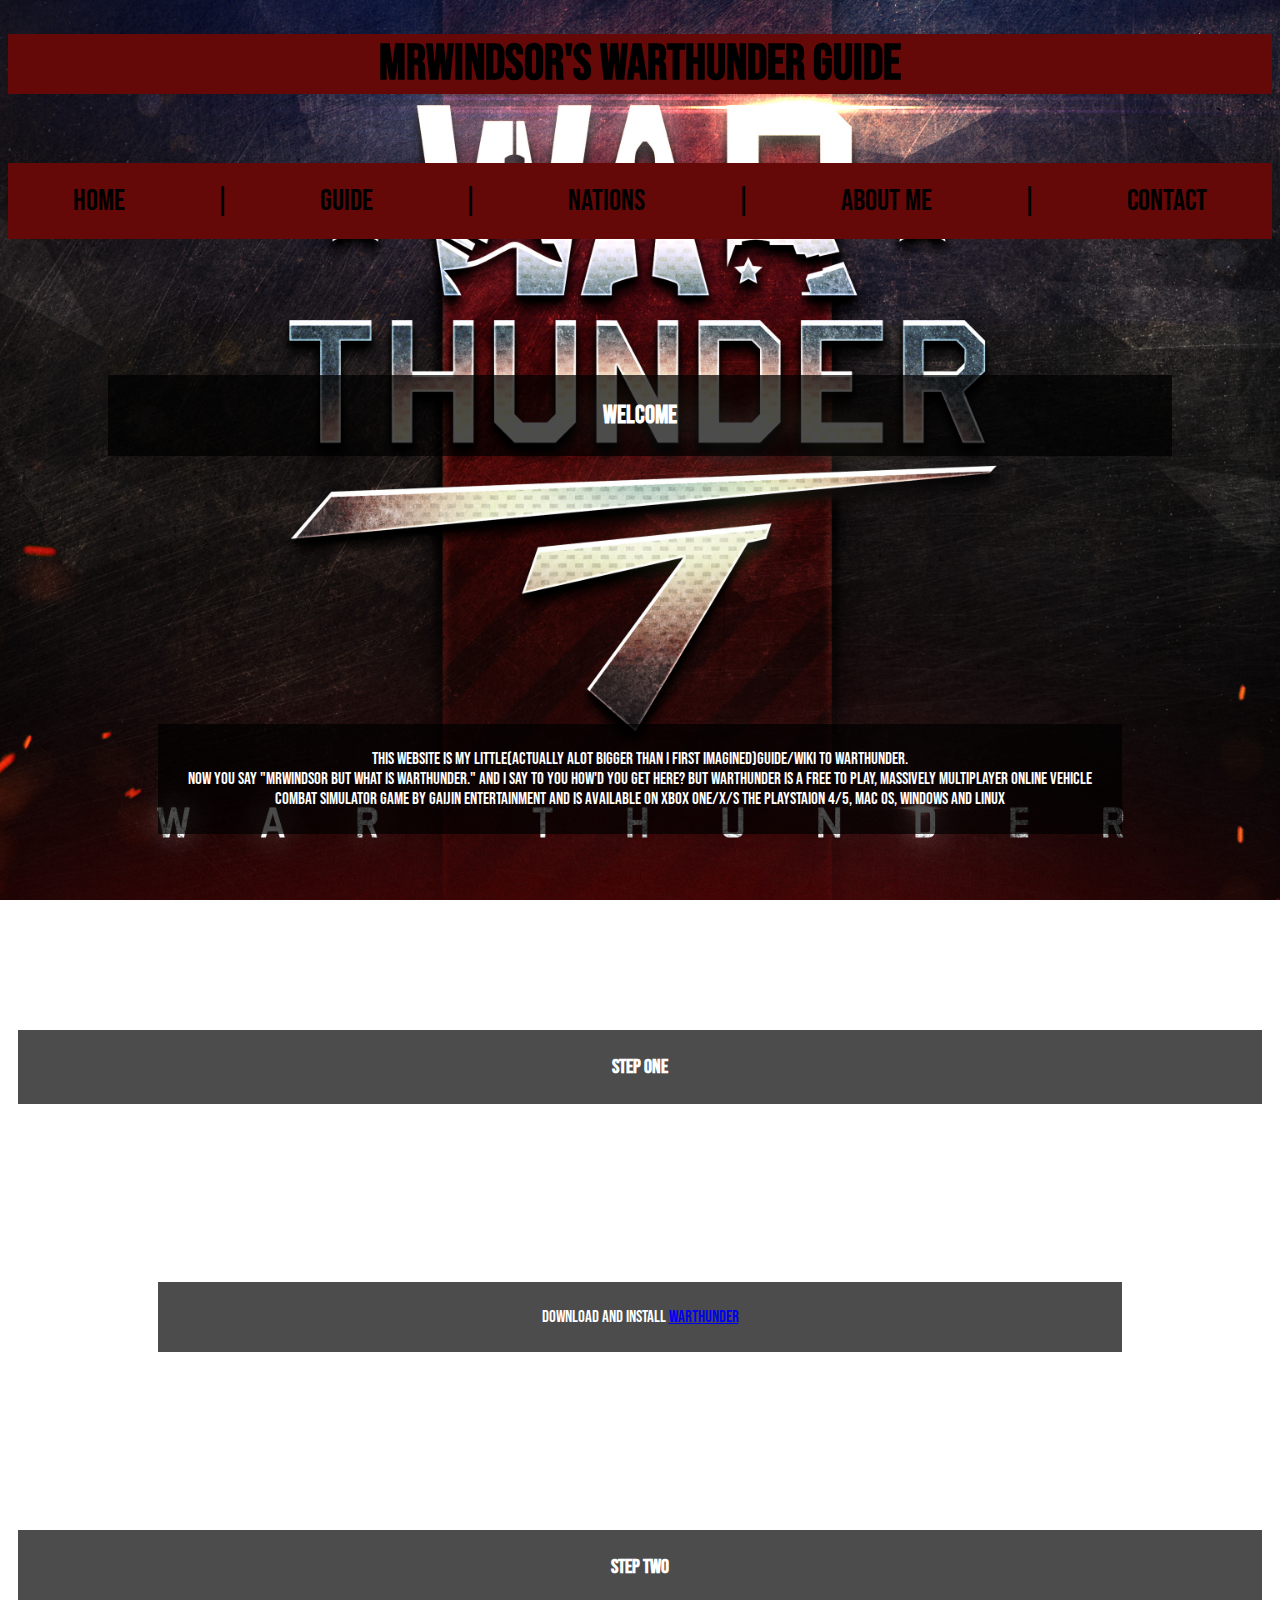
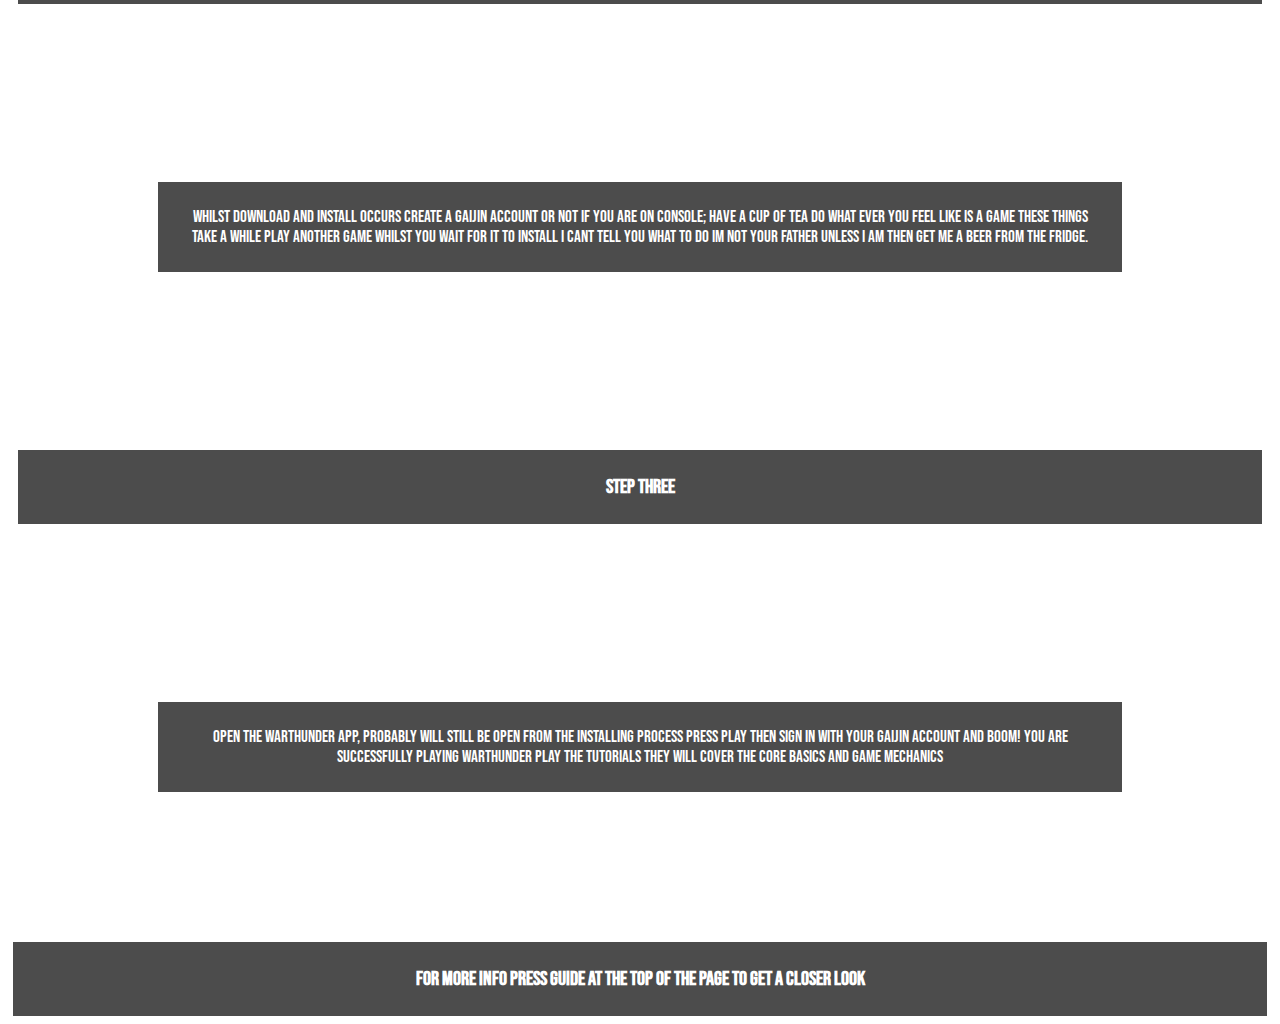
<file: index.html>
<!DOCTYPE html>
<html class= defbg >
<head>
    <meta charset="UTF-8">
    <link rel='shortcut icon' href='images/Mr_Windsor.ico'>
    <link rel="stylesheet" type="text/css" href="main.css">
    <title>MrWindsor's Warthunder Guide</title>
    
</head>
<body>
    <def><h1 id=Title>MrWindsor's Warthunder Guide</h1></def>
    <br>
        <br><def class=nav><a href='index.html'>Home</a> | 
        <a href='basics.html'>Guide</a> |
        <a href='nations.html'>Nations</a> | 
        <a href='about_me.html'>About Me</a> | 
        <a href='contact.html'>Contact</a>
     </def>
    <br>
    <br><def class=blockbg><h2>Welcome</h2>
    <br> <p>This website is my little(actually alot bigger than i first imagined)guide/wiki to Warthunder.<br> Now you say "MrWindsor but what is warthunder." and I say to you how'd you get here? but warthunder is a Free to Play, Massively Multiplayer Online Vehicle Combat Simulator Game by Gaijin Entertainment and is available on Xbox One/X/S the Playstaion 4/5, Mac OS, Windows and Linux</p></def>
        <br>
        <br><h3>Step One</h3>
        <br> <p>Download and install <a href= 'https://https://warthunder.com/'>Warthunder</a></p>
        <br><h3>Step Two</h3>
        <br> <p>Whilst download and install occurs create a gaijin account or not if you are on console; have a cup of tea do what ever you feel like is a game these things take a while play another game whilst you wait for it to install i cant tell you what to do im not your father unless i am then get me a beer from the fridge.</p>
        <br><h3>Step Three</h3>
        <br><p>open the warthunder app, probably will still be open from the installing process press play then sign in with your gaijin account and BOOM! you are successfully playing warthunder play the tutorials they will cover the core basics and game mechanics</p>
    
        <h4> For more info press guide at the top of the page to get a closer look</h4>
</body>
</html>
</file>
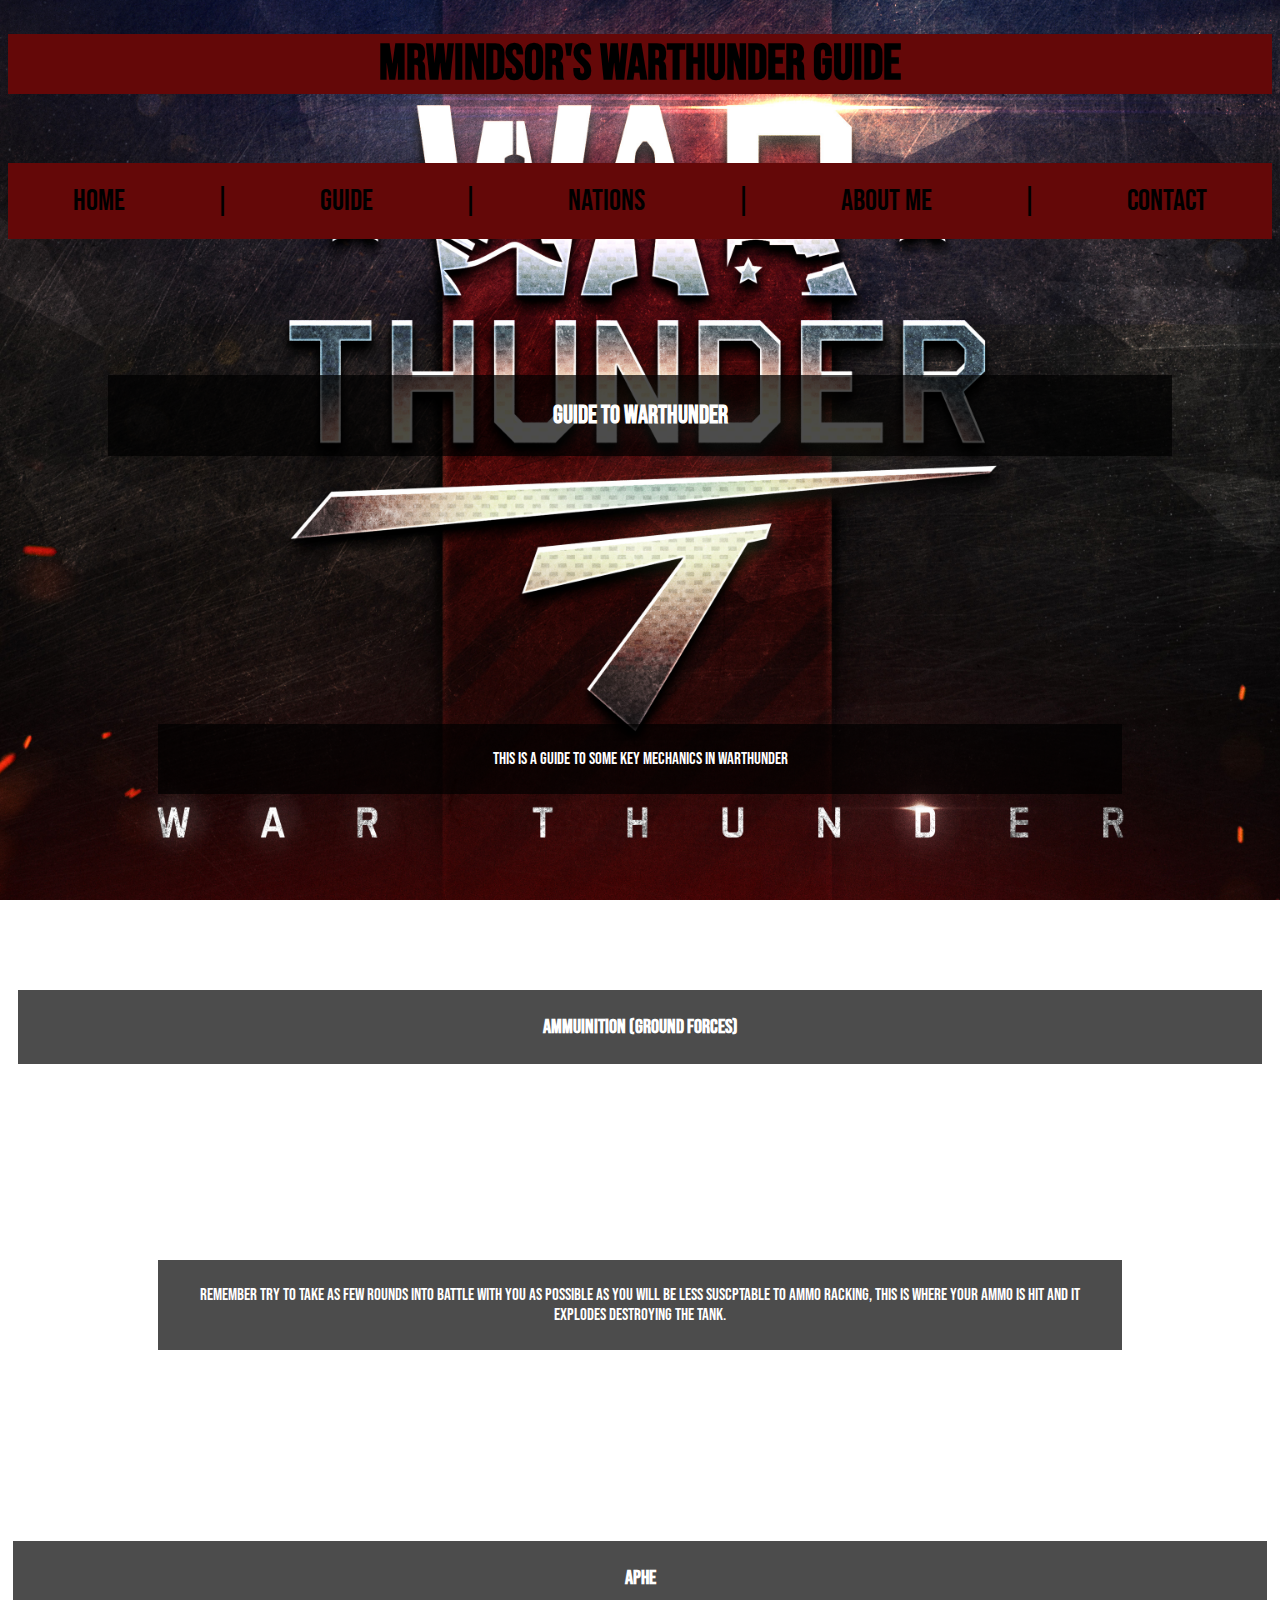
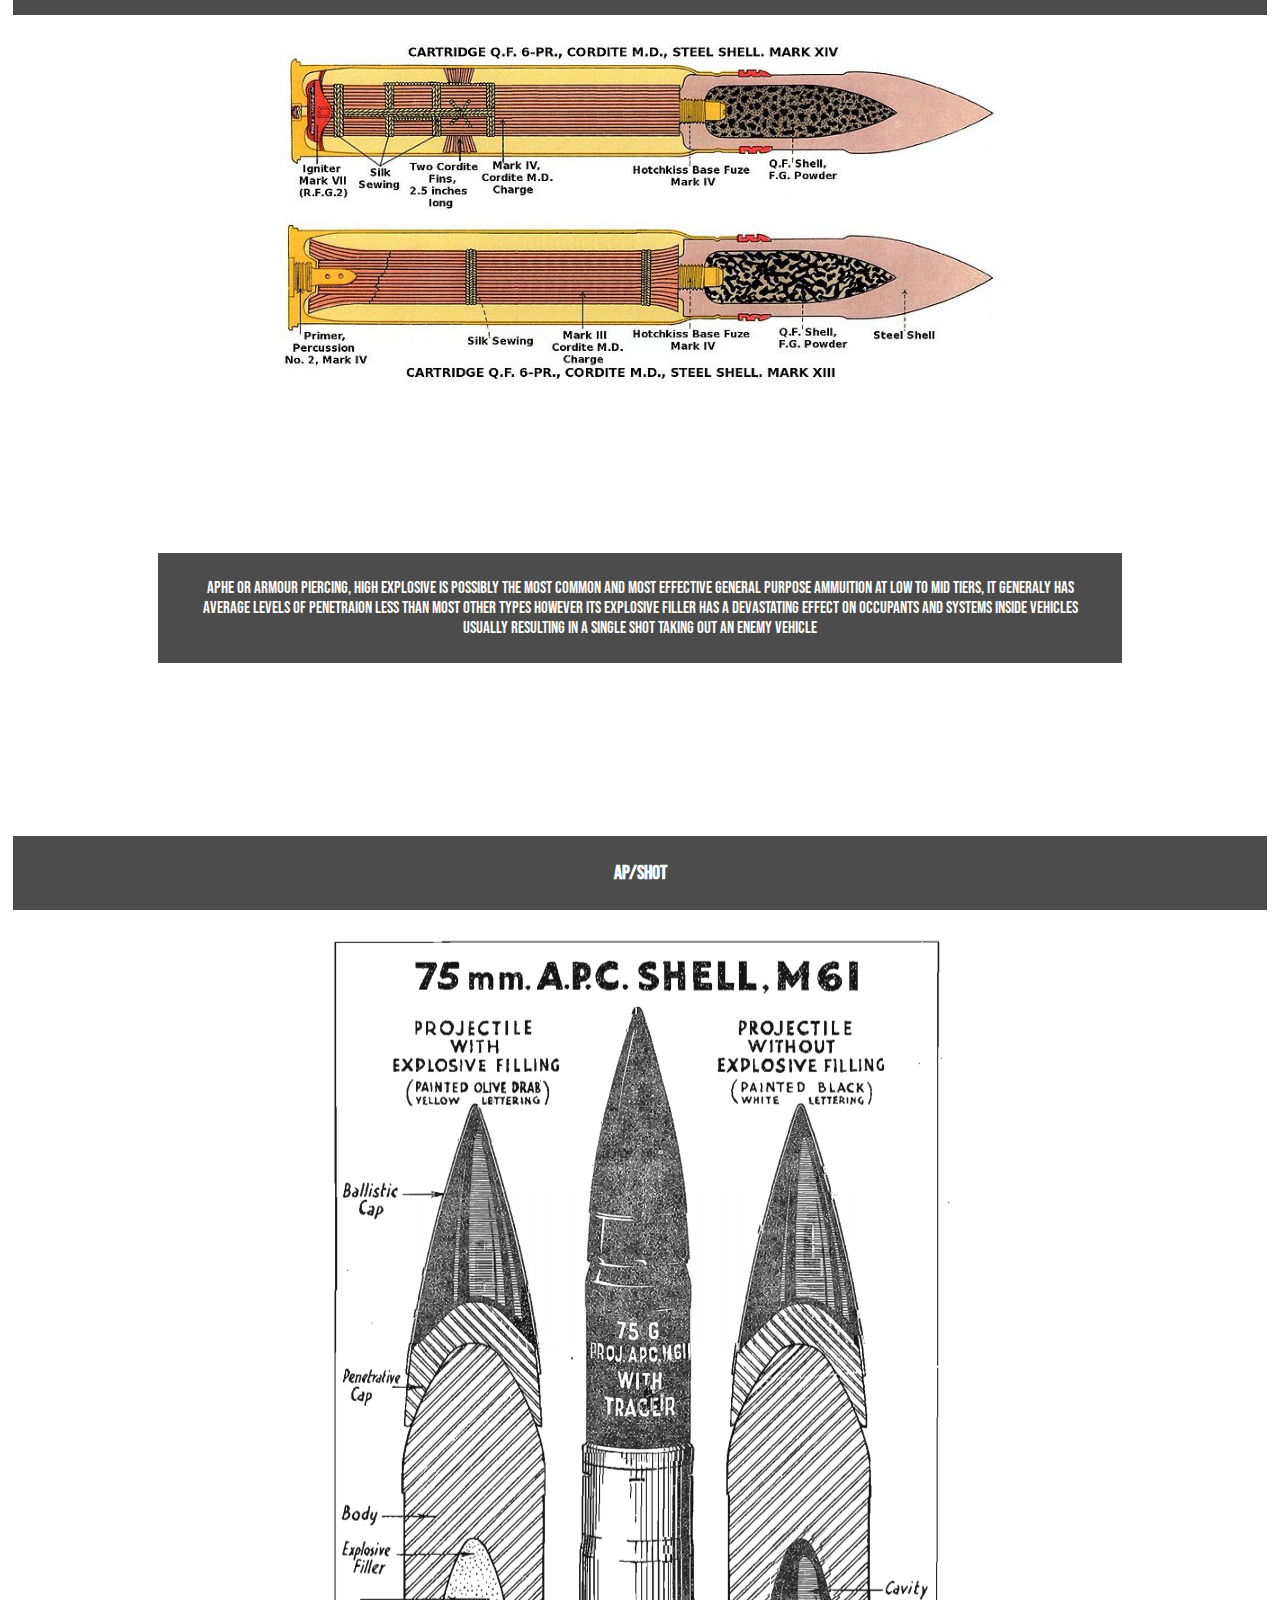
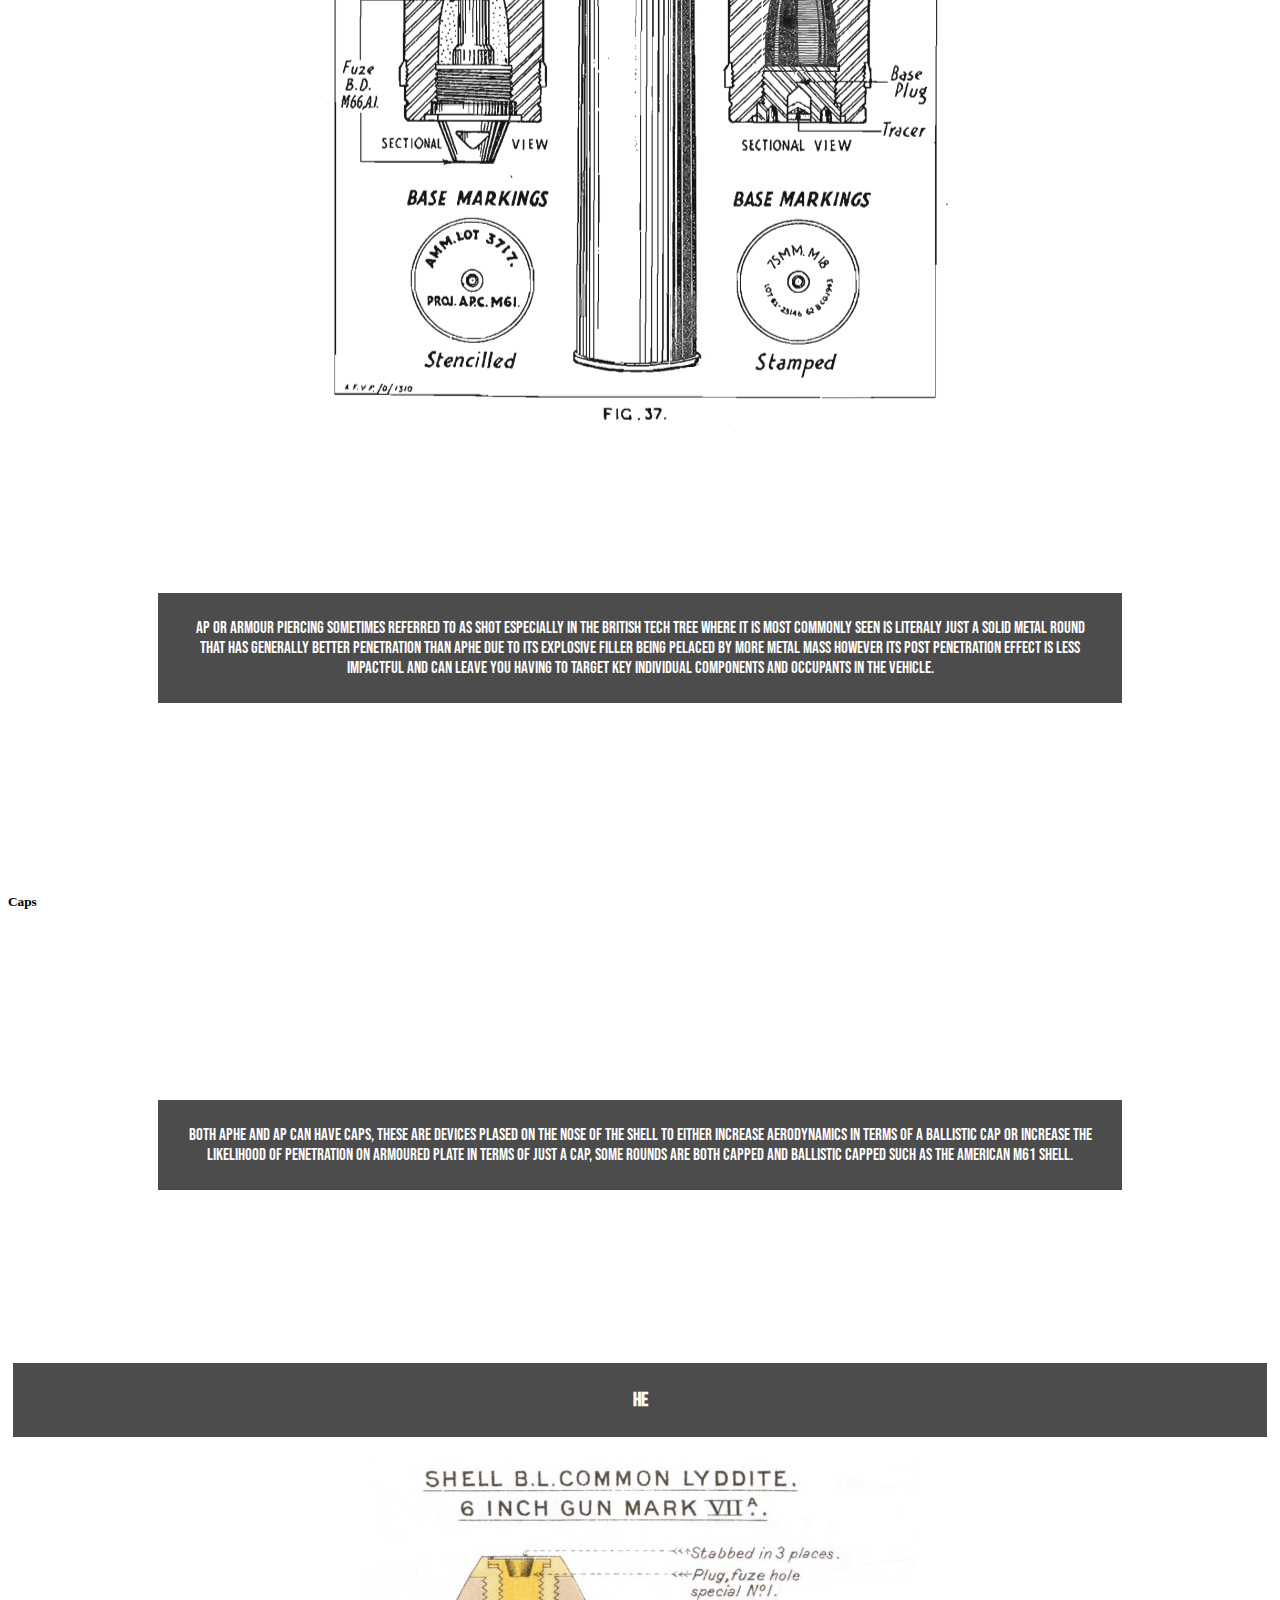
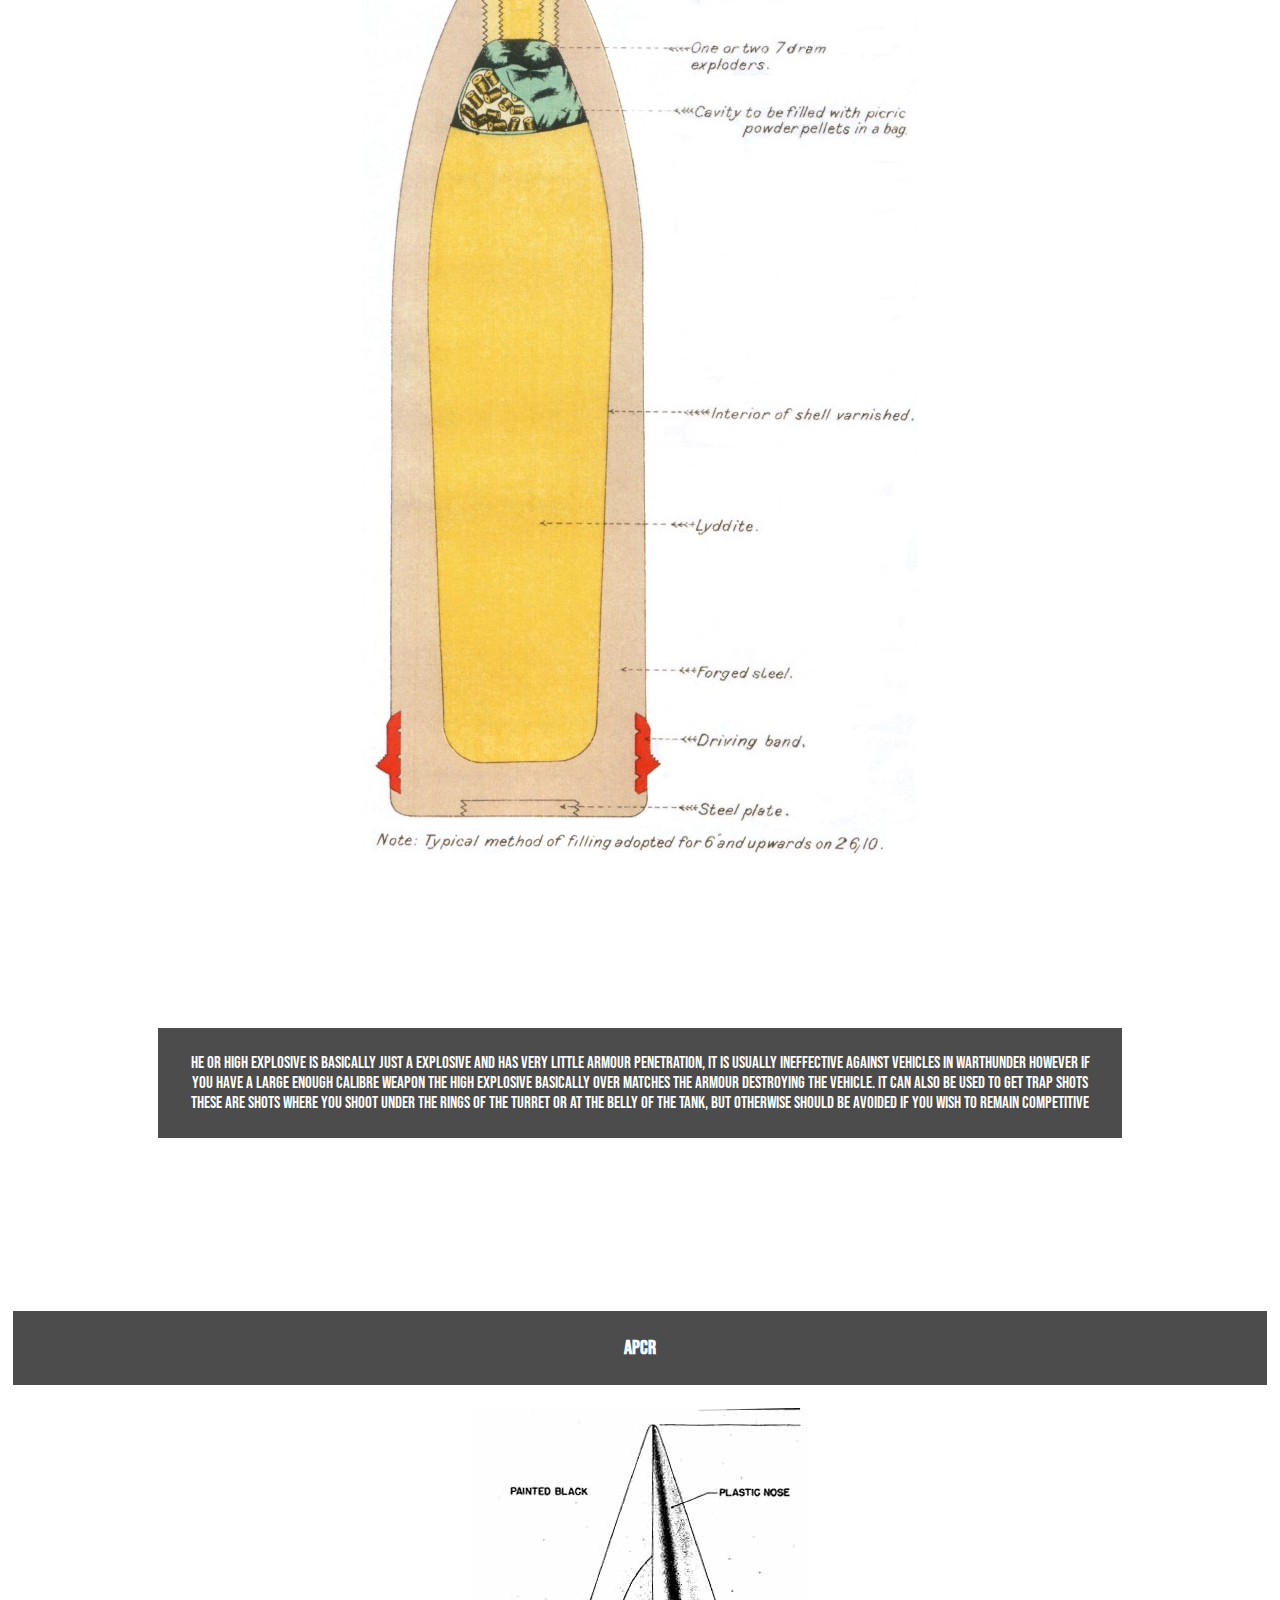
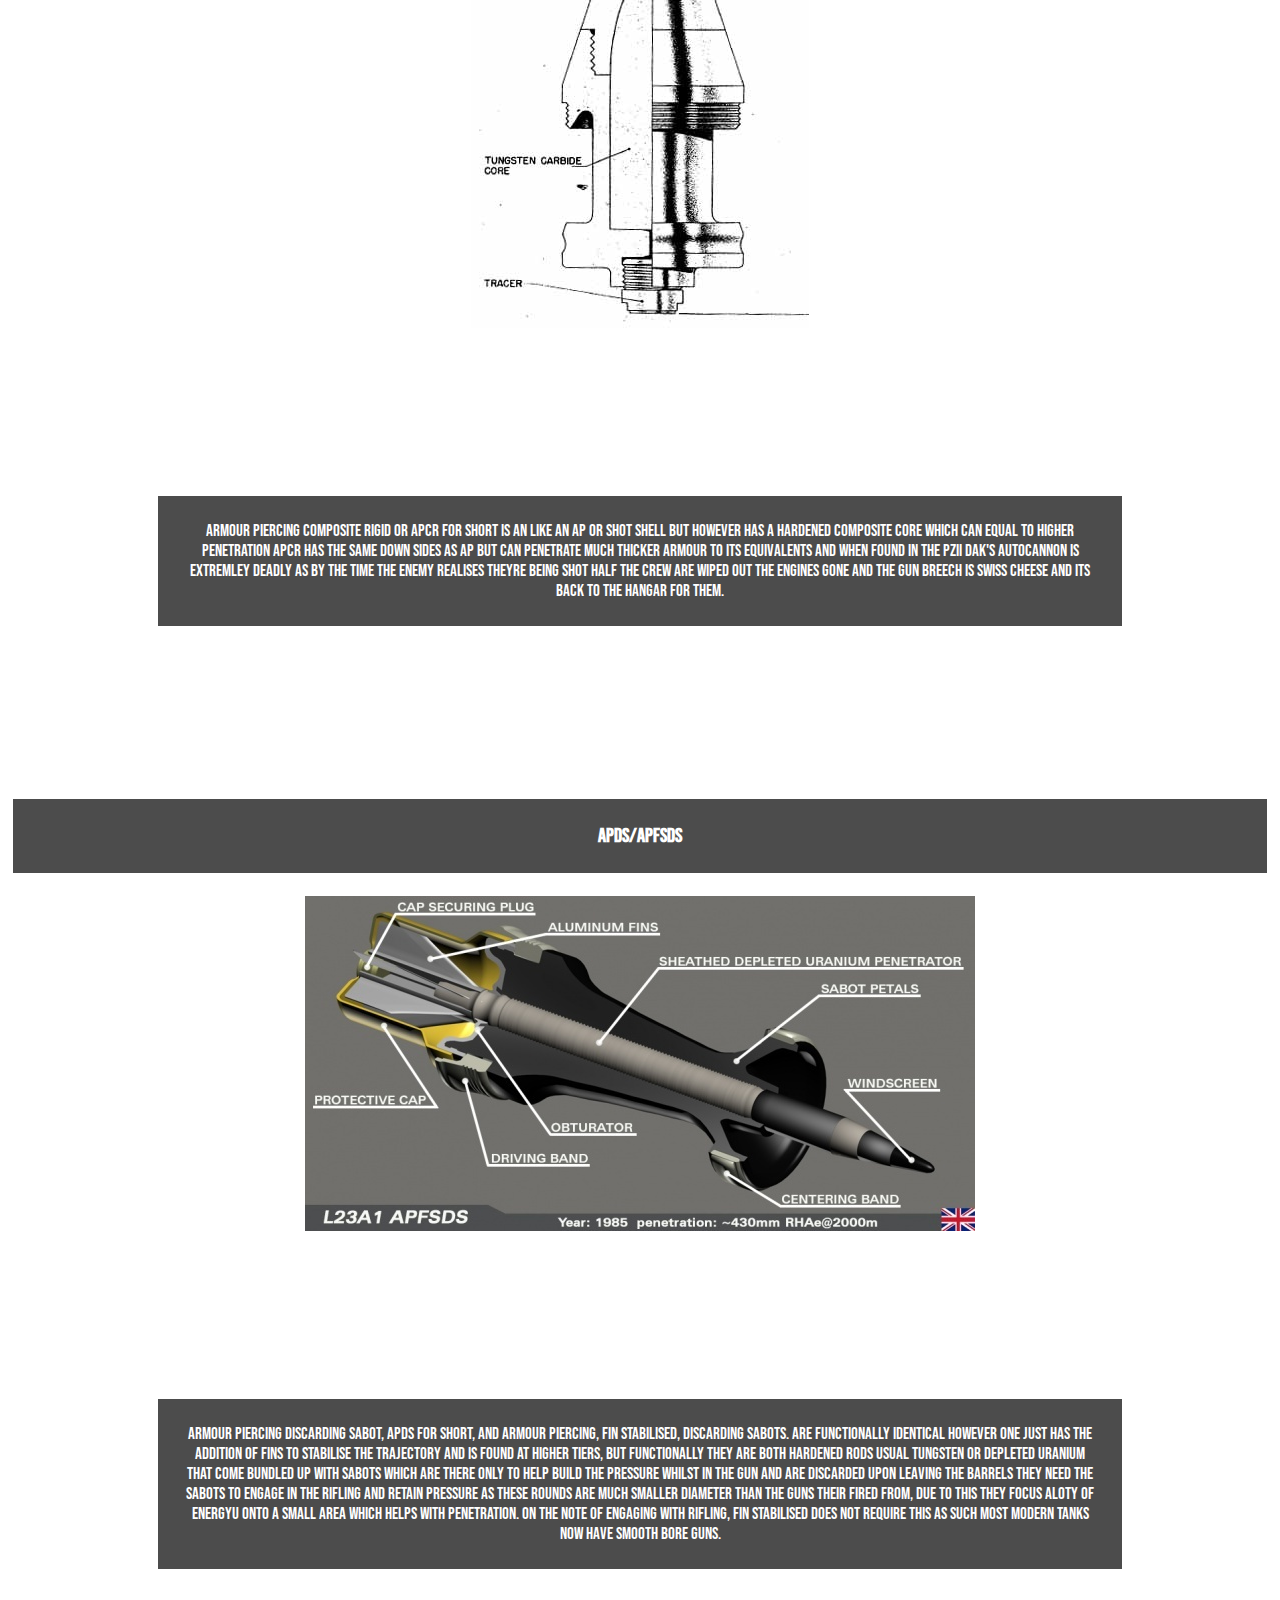
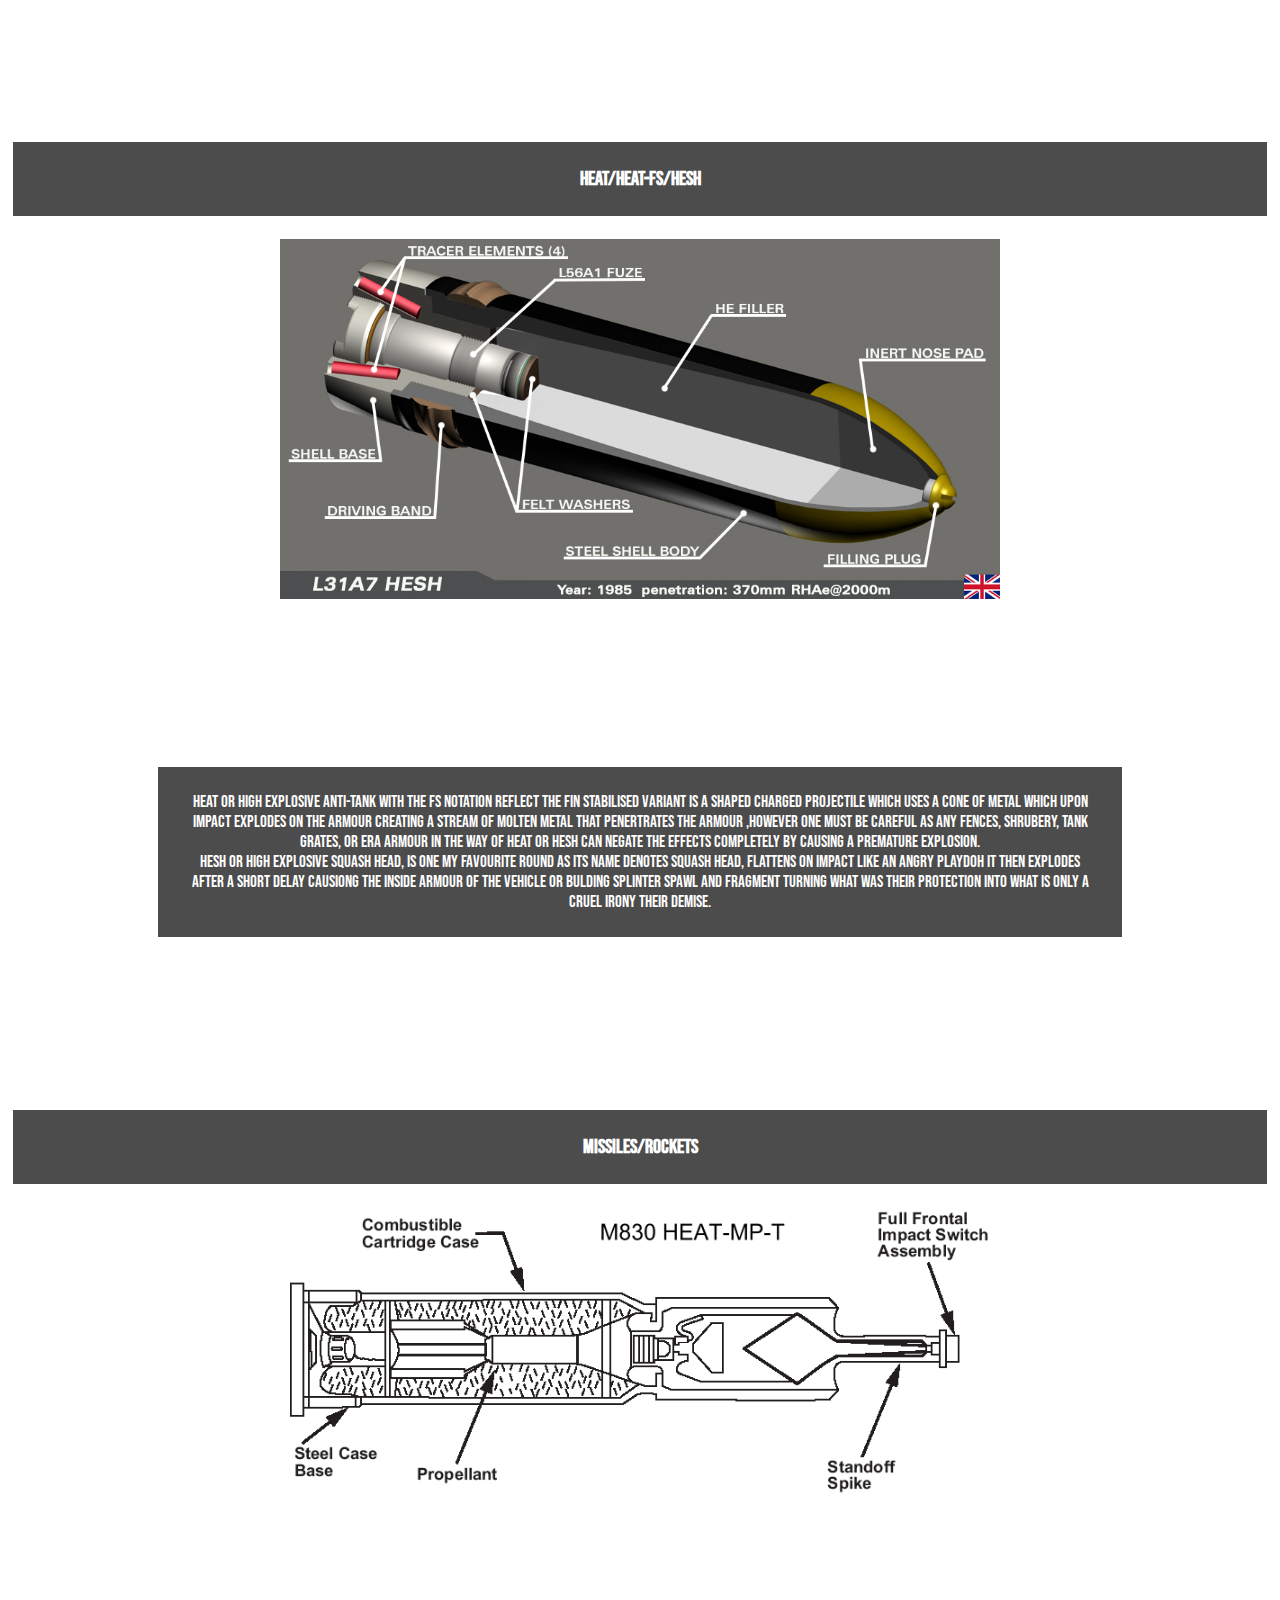
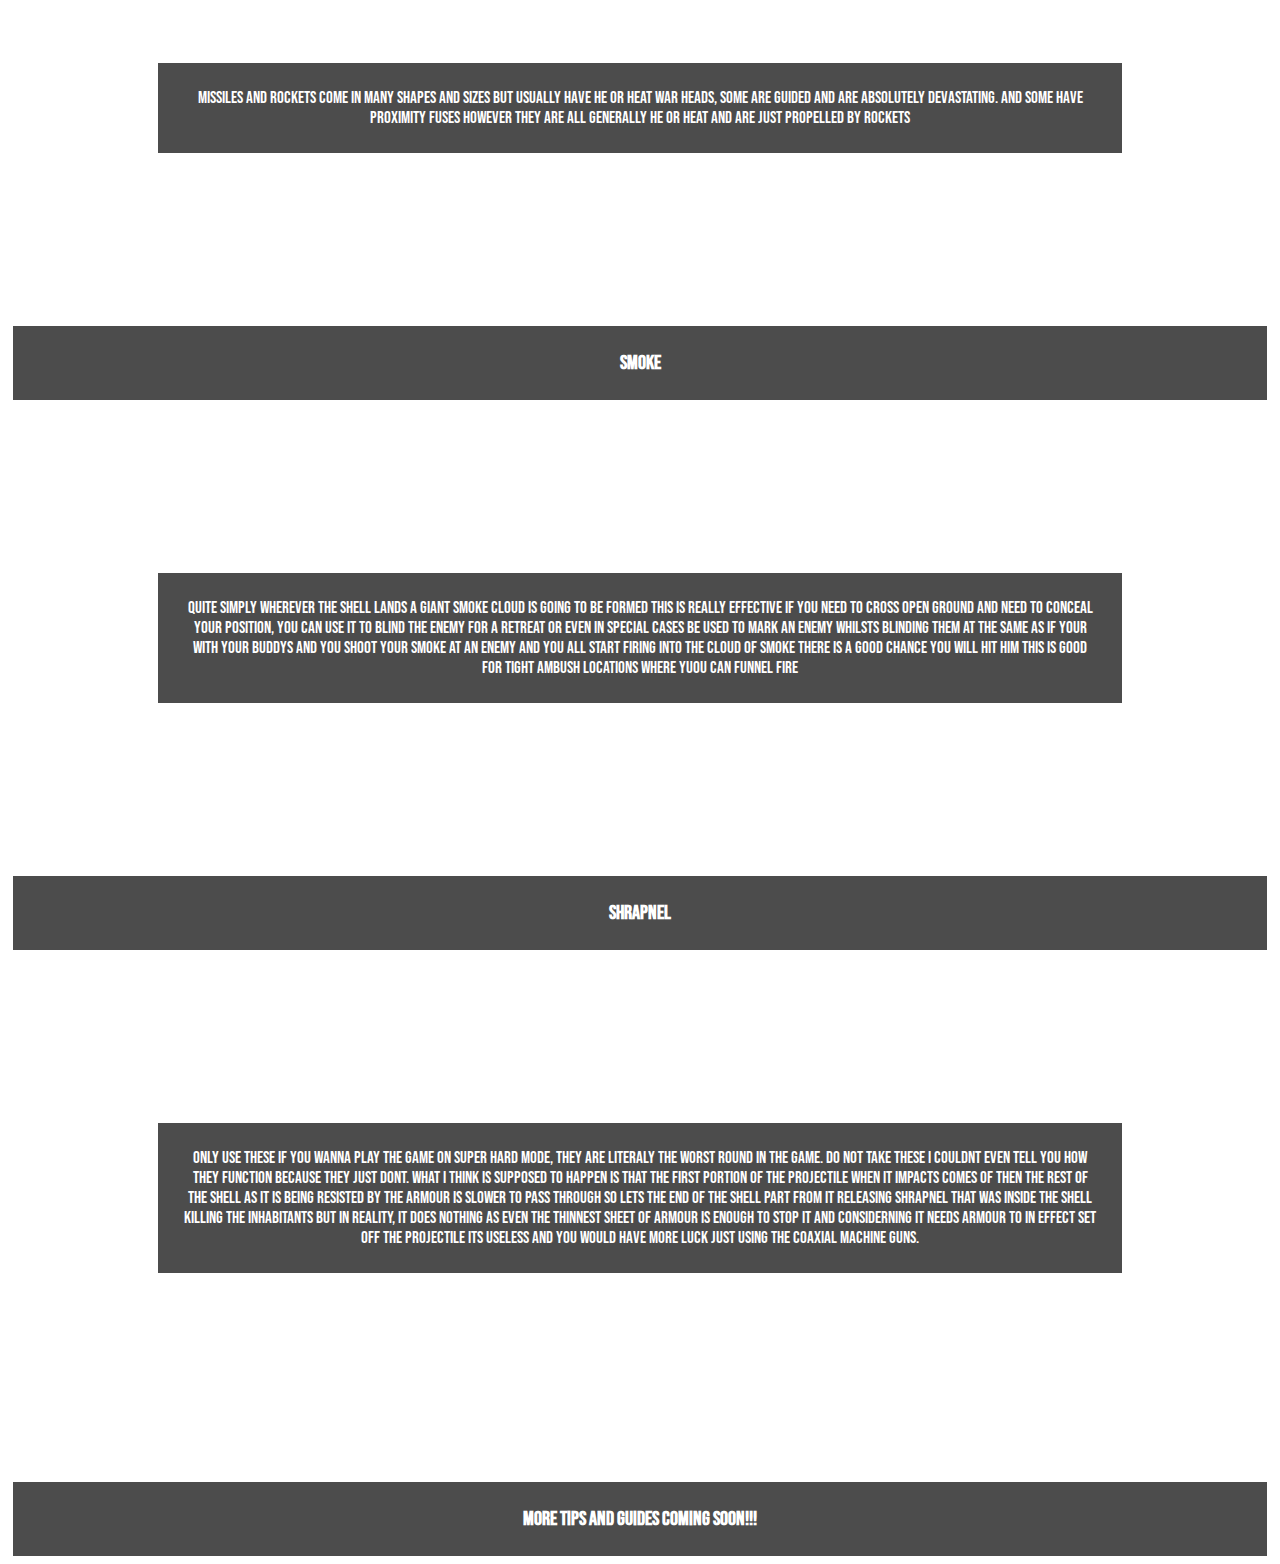
<file: basics.html>
<!DOCTYPE html>
<html class='defbg'>
<head>
    <meta charset="UTF-8">
    <link rel="stylesheet" type="text/css" href="main.css">
    <title>MrWindsor's Warthunder Guide</title>
    <link rel= 'shortcut icon' href='images/Mr_Windsor.ico'>
</head>
<body>
    <def><h1 id=Title>MrWindsor's Warthunder Guide</h1></def>
    <br>
        <br><def class=nav><a href='index.html'>Home</a> | 
        <a href='basics.html'>Guide</a> |
        <a href='nations.html'>Nations</a> | 
        <a href='about_me.html'>About Me</a> | 
        <a href='contact.html'>Contact</a>
     </def>
    <br>
    <br><def><h2>Guide to Warthunder</h2>
    <br><p> this is a guide to some key mechanics in warthunder </p>
    <br>
    <br><def><h3>Ammuinition (ground forces)</h3></def>
    <br>
    <br><p>Remember try to take as few rounds into battle with you as possible as you will be less suscptable to ammo racking, this is where your ammo is hit and it explodes destroying the tank.</p>
    <br>
    <br><h4>APHE</h4>
    <br> <img src=images/APHE.jpg alt=APHE>
    <br><p>APHE or Armour Piercing, High Explosive is possibly the most common and most effective general purpose ammuition at low to mid tiers, it generaly has average levels of penetraion less than most other types however its explosive filler has a devastating effect on occupants and systems inside vehicles usually resulting in a single shot taking out an enemy vehicle</p>
    <br><h4>AP/shot</h4>
    <br> <img src=images/AP.png alt=AP>
    <br><p>AP or Armour Piercing sometimes referred to as shot especially in the British tech tree where it is most commonly seen is literaly just a solid metal round that has generally better penetration than APHE due to its explosive filler being pelaced by more metal mass however its post penetration effect is less impactful and can leave you having to target key individual components and occupants in the vehicle.  </p>
    <br><h5>Caps</h5>
    <br> <p>Both APHE and AP can have Caps, these are devices plased on the nose of the shell to either increase aerodynamics in terms of a ballistic cap or increase the likelihood of penetration on armoured plate in terms of just a cap, some rounds are both capped and ballistic capped such as the american M61 shell.</p>
    <br><h4>HE</h4>
    <br> <img src=images/HE.jpg alt=HE>
    <br><p>HE or High Explosive is basically just a explosive and has very little armour penetration, it is usually ineffective against vehicles in warthunder however if you have a large enough calibre weapon the high explosive basically over matches the armour destroying the vehicle. it can also be used to get trap shots these are shots where you shoot under the rings of the turret or at the belly of the tank, but otherwise should be avoided if you wish to remain competitive</p>
    <br><h4>APCR</h4>
    <br> <img src=images/APCR.jfif alt=APCR>
    <br><p>Armour Piercing Composite Rigid or APCR for short is an like an AP or shot shell but however has a hardened composite core which can equal to higher penetration apcr has the same down sides as AP but can penetrate much thicker armour to its equivalents and when found in the PzII DAK's autocannon is extremley deadly as by the time the enemy realises theyre being shot half the crew are wiped out the engines gone and the gun breech is swiss cheese and its back to the hangar for them.</p>
    <br><h4>APDS/APFSDS</h4>
    <br> <img src=images/APFSDS.jfif alt=APFSDS>
    <br><p>Armour Piercing Discarding Sabot, APDS  for short, and Armour Piercing, Fin Stabilised, Discarding Sabots. are functionally identical however one just has the addition of fins to stabilise the trajectory and is found at higher tiers, but functionally they are both hardened rods usual tungsten or depleted uranium that come bundled up with sabots which are there only to help build the pressure whilst in the gun and are discarded upon leaving the barrels they need the sabots to engage in the rifling and retain pressure as these rounds are much smaller diameter than the guns their fired from, due to this they focus aloty of energyu onto a small area which helps with penetration. on the note of engaging with rifling, fin stabilised does not require this as such most modern tanks now have smooth bore guns. </p>
    <br><h4>HEAT/HEAT-FS/HESH</h4>
    <br> <img src=images/HESH.jpg alt=HESH>
    <br><p>HEAT or High Explosive Anti-Tank with the FS notation reflect the fin stabilised variant is a shaped charged projectile which uses a cone of metal which upon impact explodes on the armour creating  a stream of molten metal that penertrates the armour ,however one must be careful as any fences, shrubery, tank grates, or ERA armour in the way of HEAT or HESH can negate the effects completely by causing a premature explosion.<br>HESH or High Explosive Squash Head, is one my favourite round as its name denotes Squash head, flattens on impact like an angry playdoh it then explodes after a short delay causiong the inside armour of the vehicle or bulding splinter spawl and fragment turning what was their protection into what is only a cruel irony their demise.</p>  <br><h4>Missiles/Rockets</h4>
    <br> <img src=images/HEAT.png alt=HEAT>
    <br><p>Missiles and rockets come in many shapes and sizes but usually have HE or HEAT war heads, some are guided and are absolutely devastating. and some have proximity fuses however they are all generally HE or HEAT and are just propelled by rockets</p>
    <br><h4>Smoke</h4>
    <br><p>quite simply wherever the shell lands a giant smoke cloud is going to be formed this is really effective if you need to cross open ground and need to conceal your position, you can use it to blind the enemy for a retreat or even in special cases be used to mark an enemy whilsts blinding them at the same as if your with your buddys and you shoot your smoke at an enemy and you all start firing into the cloud of smoke there is a good chance you will hit him this is good for tight ambush locations where yuou can funnel fire</p>
    <br><h4>Shrapnel</h4>
    <br><p>only use these if you wanna play the game on super hard mode, they are literaly the worst round in the game. do not take these i couldnt even tell you how they function because they just dont. what i think is supposed to happen is that the first portion of the projectile when it impacts comes of then the rest of the shell as it is being resisted by the armour is slower to pass through so lets the end of the shell part from it releasing shrapnel that was inside the shell killing the inhabitants but in reality, it does nothing as even the thinnest sheet of armour is enough to stop it and considerning it needs armour to in effect set off the projectile its useless and you would have more luck just using the coaxial machine guns.</p></def>
        <br>
        <br>
        <br><h4>MORE TIPS AND GUIDES COMING SOON!!!</h4>

    
</body>
</html>
</file>
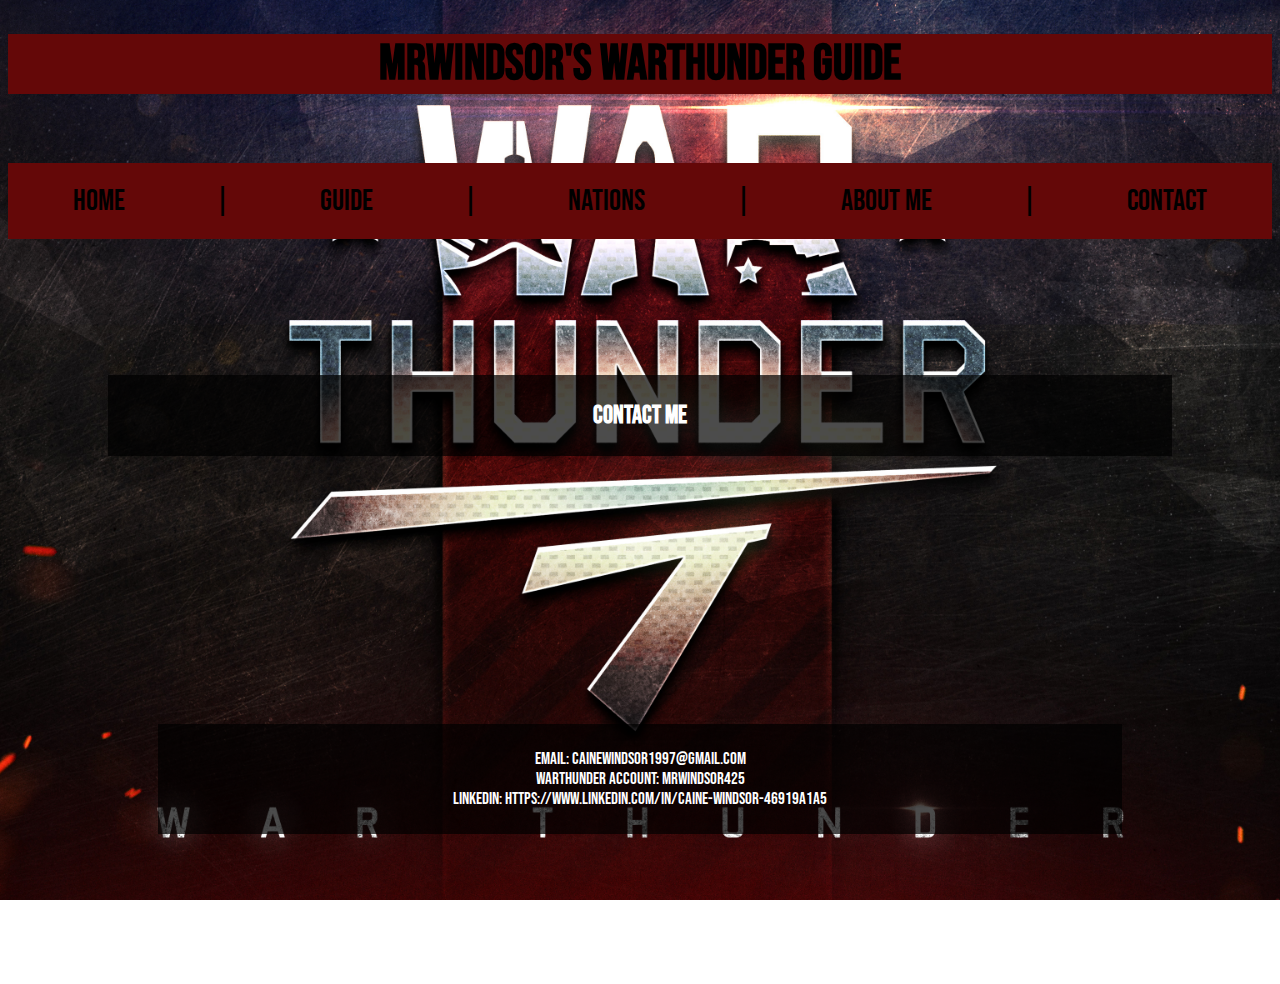
<file: contact.html>
<!DOCTYPE html>
<html class='defbg'>
<head>
    <meta charset="UTF-8">
    <link rel="stylesheet" type="text/css" href="main.css">
    <title>MrWindsor's Warthunder Guide</title>
    <link rel= 'shortcut icon' href='images/Mr_Windsor.ico'>
</head>
<body>
    <def><h1 id=Title>MrWindsor's Warthunder Guide</h1></def>
    <br>
        <br><def class=nav ><a href='index.html'>Home</a> | 
        <a href='basics.html'>Guide</a> |
        <a href='nations.html'>Nations</a> | 
        <a href='about_me.html'>About Me</a> | 
        <a href='contact.html'>Contact</a>
     </def>
    <br>
    <br><def><h2>Contact me</h2>
    <br><p>Email: cainewindsor1997@gmail.com
    <br>Warthunder account: MrWindsor425
    <br>LinkedIn: https://www.linkedin.com/in/caine-windsor-46919a1a5</p></def>

    
</body>
</html>
</file>
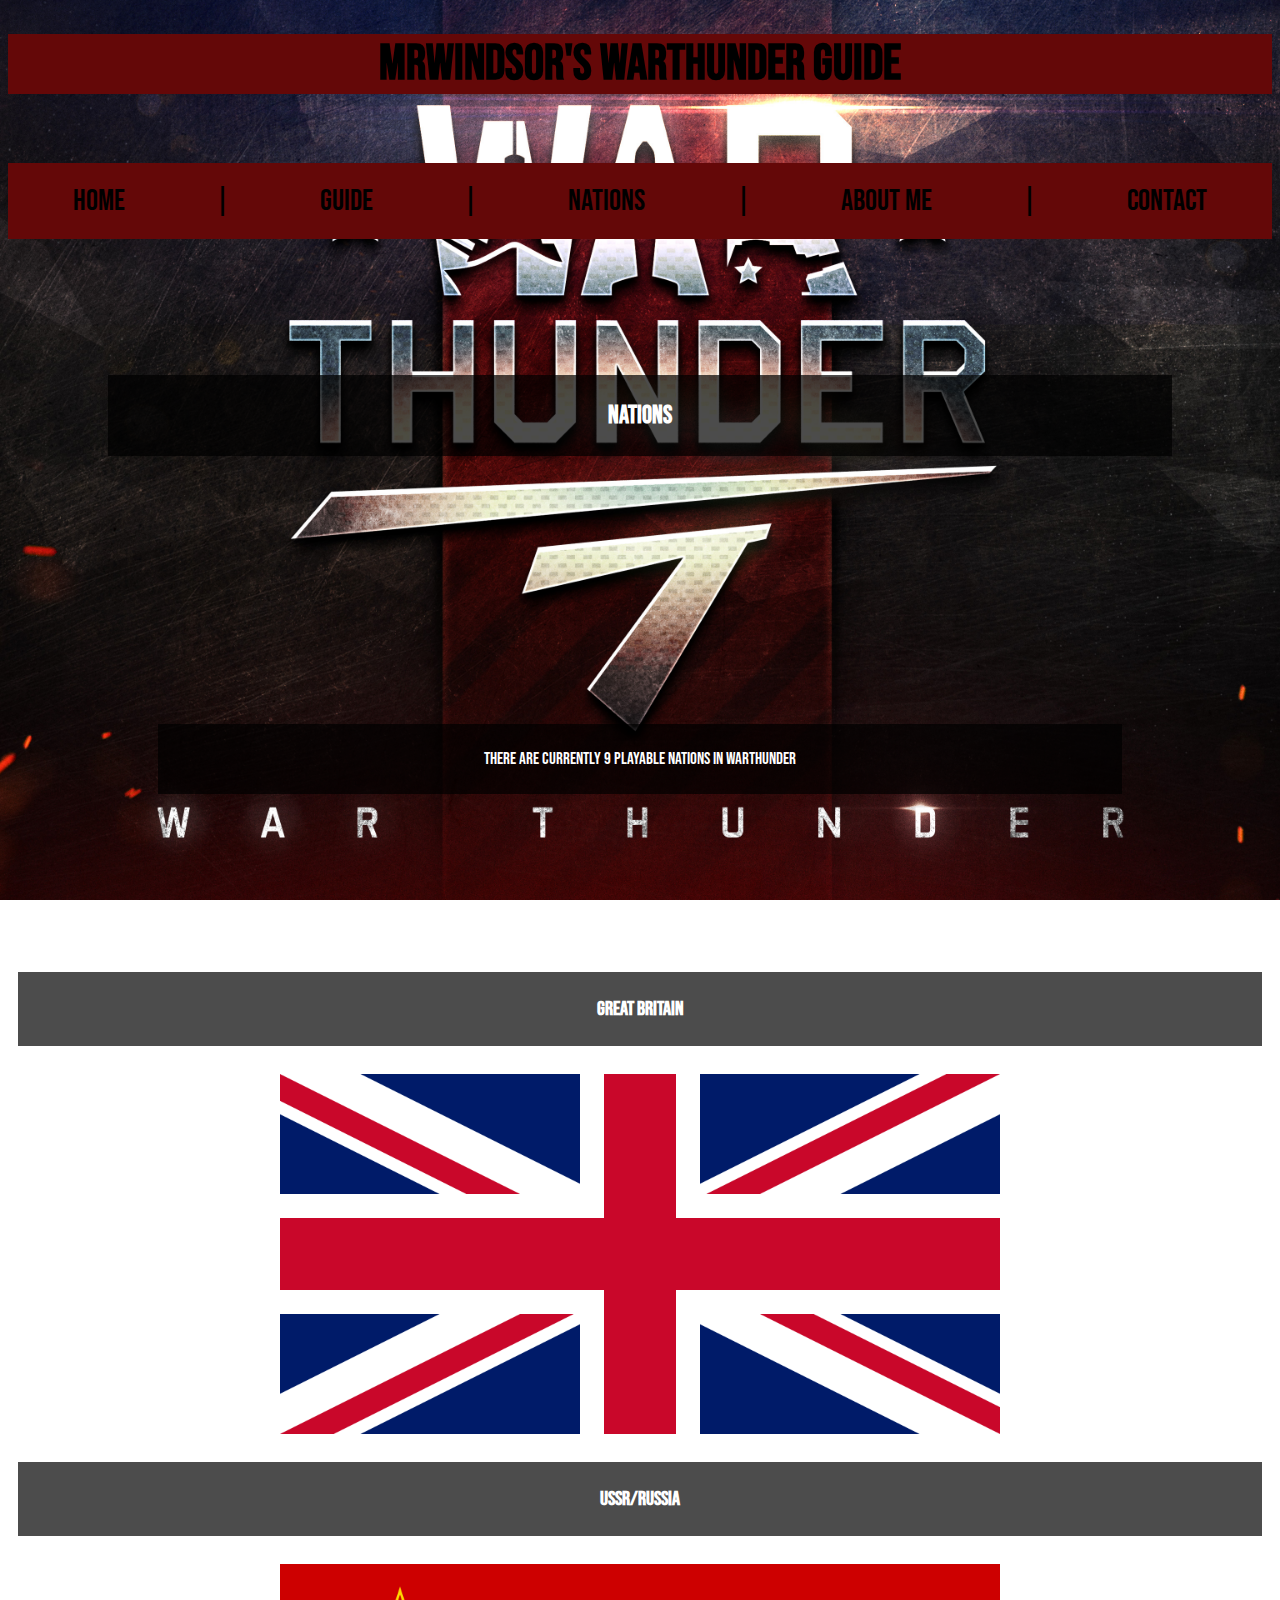
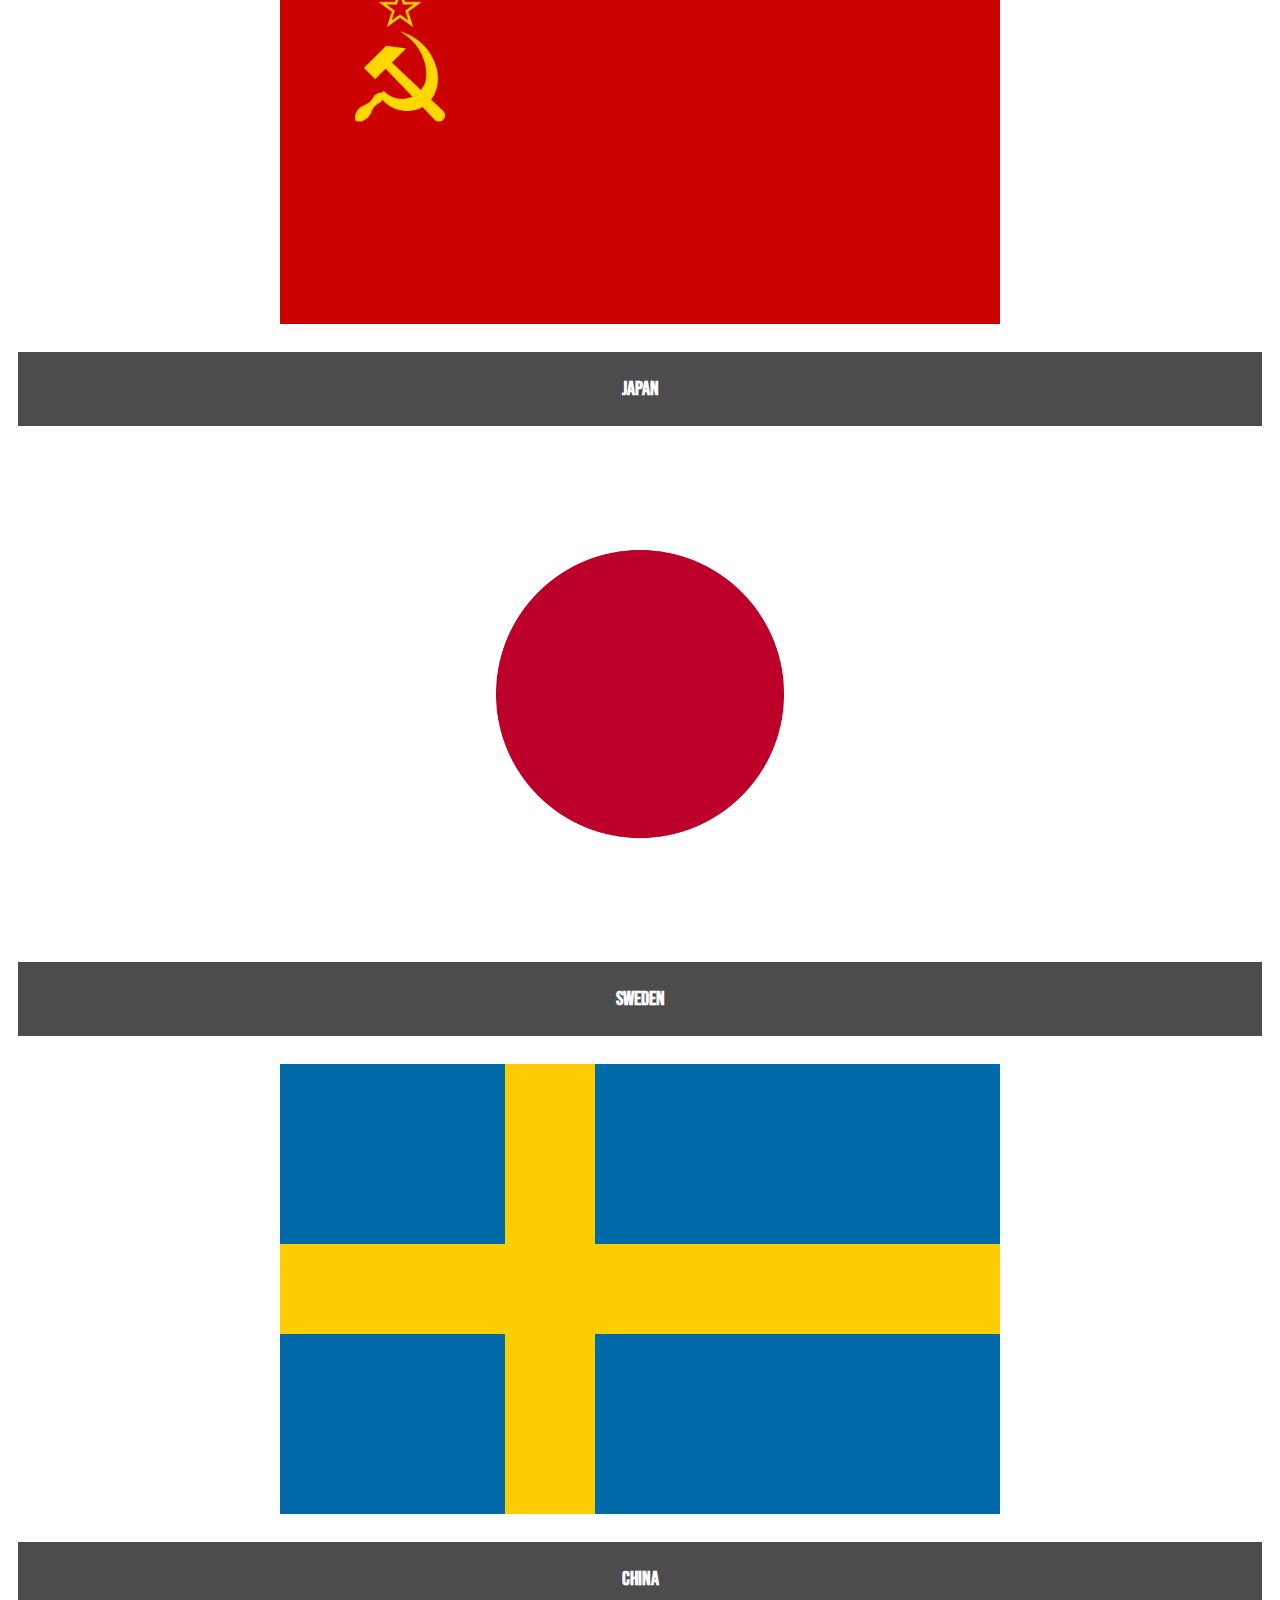
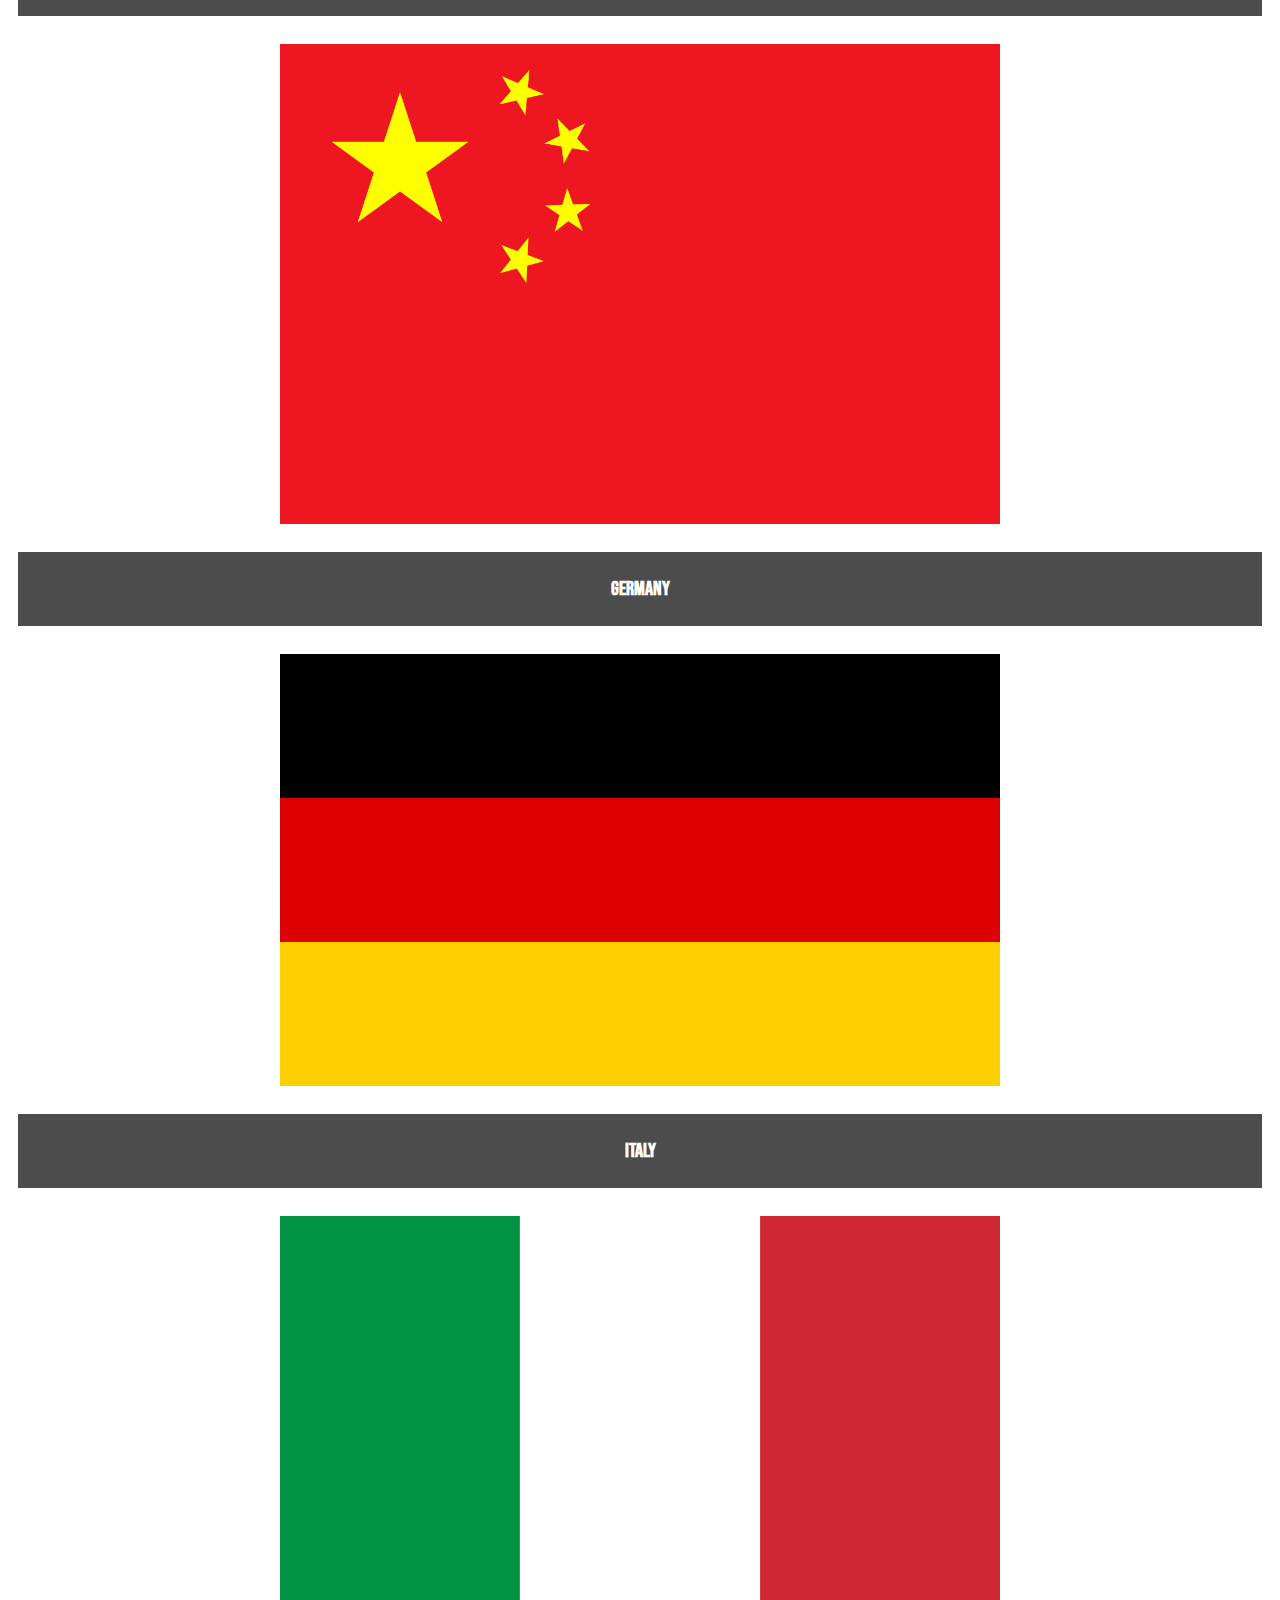
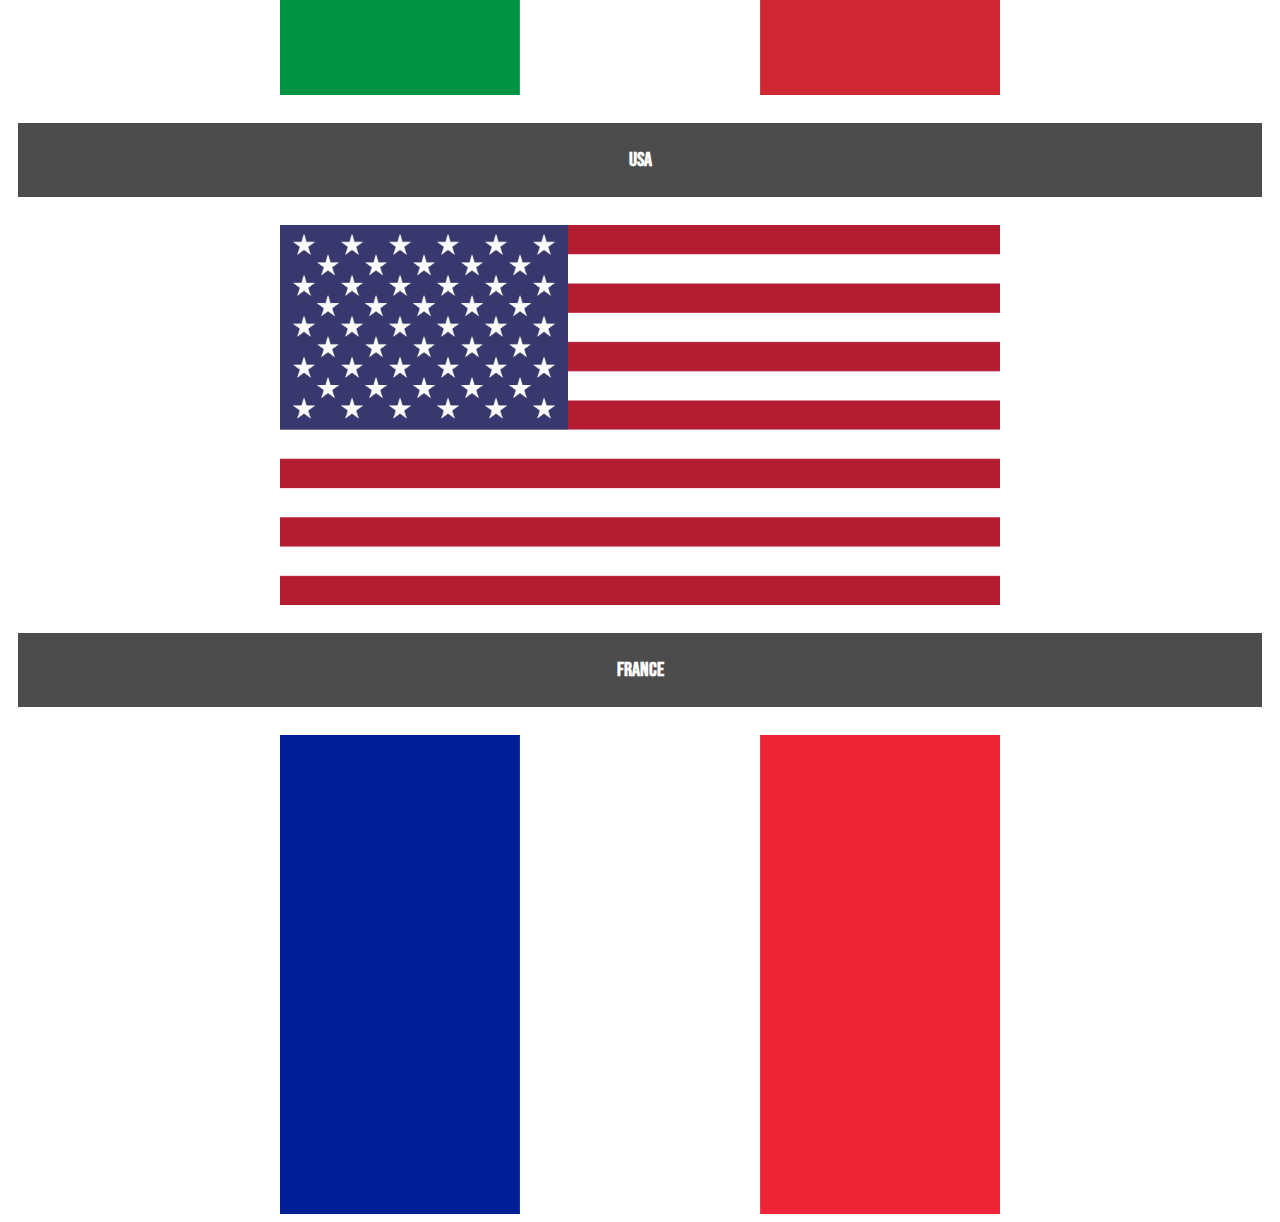
<file: nations.html>
<!DOCTYPE html>
<html class='defbg'>
<head>
    <meta charset="UTF-8">
    <link rel="stylesheet" type="text/css" href="main.css">
    <title>MrWindsor's Warthunder Guide</title>
    <link rel= 'shortcut icon' href='images/Mr_Windsor.ico'>
</head>
<body>
    <def><h1 id=Title>MrWindsor's Warthunder Guide</h1></def>
    <br>
        <br><def class=nav><a href='index.html'>Home</a> | 
        <a href='basics.html'>Guide</a> |
        <a href='nations.html'>Nations</a> | 
        <a href='about_me.html'>About Me</a> | 
        <a href='contact.html'>Contact</a>
     </def>
    <br>
    <br><def><def class=blockbg><h2>Nations</h2>
    <br> <p>There are currently 9 playable Nations in Warthunder</p></def>
    <br><def><h3>Great Britain</h3>
    <br> <img src=images/BritishFlag.png alt=GreatFlag >
    <br><h3>USSR/Russia</h3>
    <br> <img src=images/USSRFlag.png alt=USSR>
    <br><h3>Japan</h3>
    <br> <img src=images/JapanFlag.png alt=Japan>
    <br><h3>Sweden</h3>
    <br> <img src=images/SwedenFlag.png alt=Sweden>
    <br><h3>China</h3>
    <br> <img src=images/PRCFlag.png alt=China>
    <br><h3>Germany</h3>
    <br> <img src=images/GermanFlag.png alt=Germany>
    <br><h3>Italy</h3>
    <br> <img src=images/ItalyFlag.png alt=Italy>
    <br><h3>USA</h3>
    <br> <img src=images/ColonialFlag.png alt=America>
    <br><h3>France</h3>
    <br> <img src=images/FranceFlag.png alt=TheFrance> </def>

    </def>
</body>
</html>
</file>
<file: main.css>
@import url('https://fonts.googleapis.com/css2?family=Bebas+Neue&display=swap');
.defbg {
    background: url(images/4K_warthunder_logo.jpg) no-repeat center center fixed;
    background-size: cover;
}
*{
    box-sizing: border-box;
}
h1 {
    
    text-align: center;
    box-sizing: border-box;
    padding: 10px, 10px;
    background:rgb(100, 8, 8);
}
/* .blockbg {
    padding: 100px;
    margin:200px;
    background:rgba(0, 0, 0, 0.5);
} */
.nav {
    font-family: 'Bebas Neue', cursive;
    font-size: 30px;
    display: flex;
    justify-content: space-around;
    padding : 20px;
    background: rgb(100,8,8);
}
.nav a {
    color: black;
    text-decoration: none;
    
}
p {
    font-family: 'Bebas Neue', cursive;
    font-size: 17px;
    color: white;
    text-align: center;
    padding:25px;
    margin:150px;
    background: rgba(0, 0, 0, 0.7)
}
img {
    
    max-width: 720px;
    display:flex;
    margin:auto;
}
h2{
    font-family: 'Bebas Neue', cursive;
    font-size: 25px;
    color:white;
    text-align: center;
    padding:25px;
    margin:100px;
    background: rgba(0, 0, 0, 0.7)
}
h3 {
    font-family: 'Bebas Neue', cursive;
    font-size: 20px;
    color:white;
    text-align: center;
    padding:25px;
    margin:10px;
    background: rgba(0, 0, 0, 0.7)
}
h4 {
    font-family: 'Bebas Neue', cursive;
    font-size: 20px;
    color:white;
    text-align: center;
    padding:25px;
    margin:5px;
    background: rgba(0, 0, 0, 0.7)
}
#Title{
    font-family: 'Bebas Neue', cursive;
    font-size: 50px;
}
</file>
